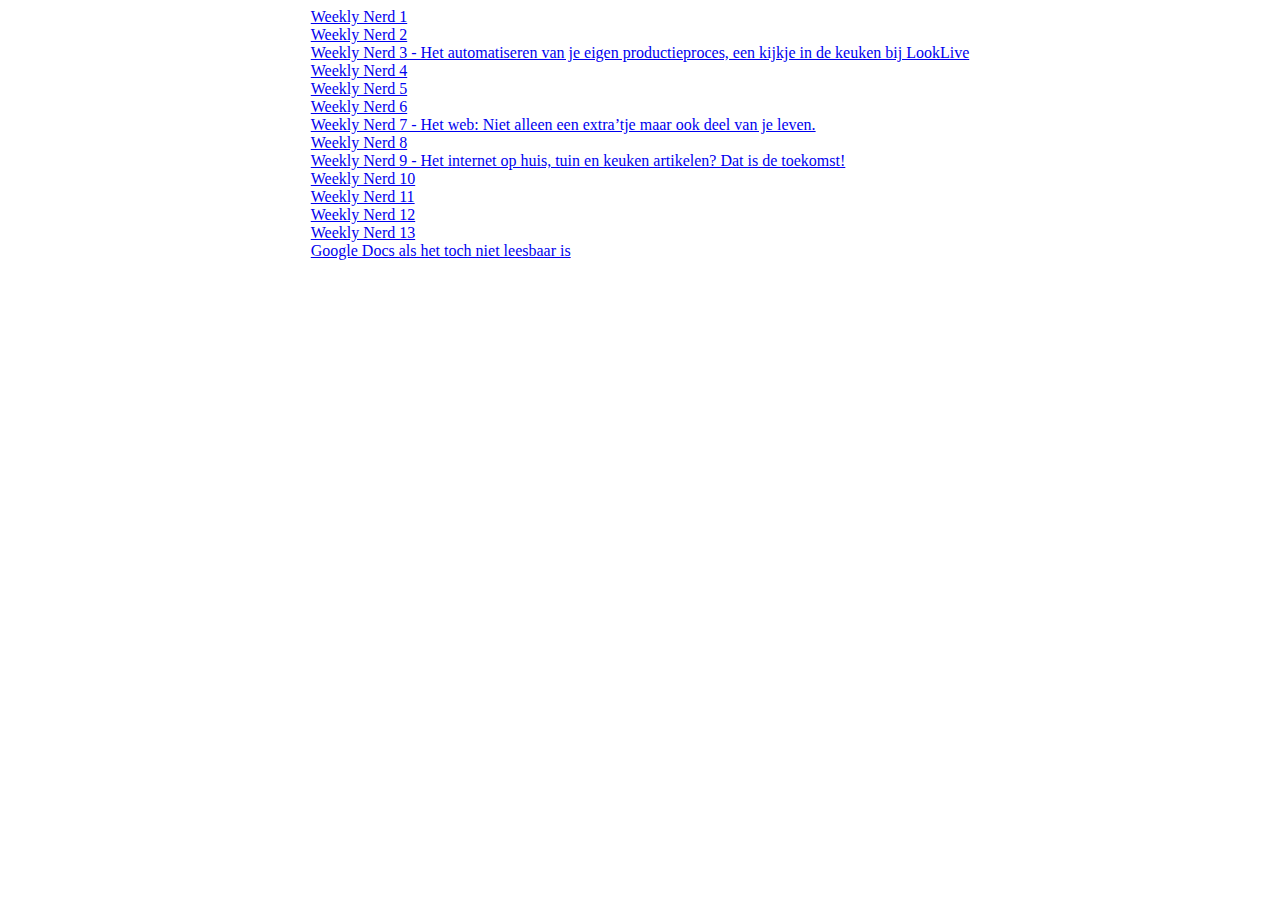
<file: index.html>
<!DOCTYPE html>
<!--
To change this license header, choose License Headers in Project Properties.
To change this template file, choose Tools | Templates
and open the template in the editor.
-->
<html>
    <head>
        <title>TODO supply a title</title>
        <meta charset="UTF-8">
        <meta name="viewport" content="width=device-width, initial-scale=1.0">
        <style>body{
    display:flex;
    justify-content:center;
}
div{
    max-width:700px;
    margin:auto;
}
.list{
    display:flex;
        flex-direction:column;
}</style>

    </head>
    <body>
        <div class="list">
            <a href="/WeeklyNerd/weeklynerd1.html">Weekly Nerd 1</a>
            <a href="/WeeklyNerd/weeklynerd2.html">Weekly Nerd 2</a>
            <a href="/WeeklyNerd/weeklynerd3.html">Weekly Nerd 3 - Het automatiseren van je eigen productieproces, een kijkje in de keuken bij LookLive</a>
            <a href="/WeeklyNerd/weeklynerd4.html">Weekly Nerd 4</a>
            <a href="/WeeklyNerd/weeklynerd5.html">Weekly Nerd 5</a>
            <a href="/WeeklyNerd/weeklynerd6.html">Weekly Nerd 6</a>
            <a href="/WeeklyNerd/weeklynerd7.html">Weekly Nerd 7 - Het web: Niet alleen een extra’tje maar ook deel van je leven.</a>
            <a href="/WeeklyNerd/weeklynerd8.html">Weekly Nerd 8</a>
            <a href="/WeeklyNerd/weeklynerd9.html">Weekly Nerd 9 - Het internet op huis, tuin en keuken artikelen? Dat is de toekomst!</a>
            <a href="/WeeklyNerd/weeklynerd10.html">Weekly Nerd 10</a>
            <a href="/WeeklyNerd/weeklynerd11.html">Weekly Nerd 11</a>
            <a href="/WeeklyNerd/weeklynerd12.html">Weekly Nerd 12</a>   
            <a href="/WeeklyNerd/weeklynerd13.html">Weekly Nerd 13</a>
            <a href="https://docs.google.com/document/d/1fVg_mTNMWFqB4jIn4Ip_omEhcUd7zwhCZUlpstEzysc/edit?usp=sharing">Google Docs als het toch niet leesbaar is</a>
        </div>
    </body>
</html>
</file>
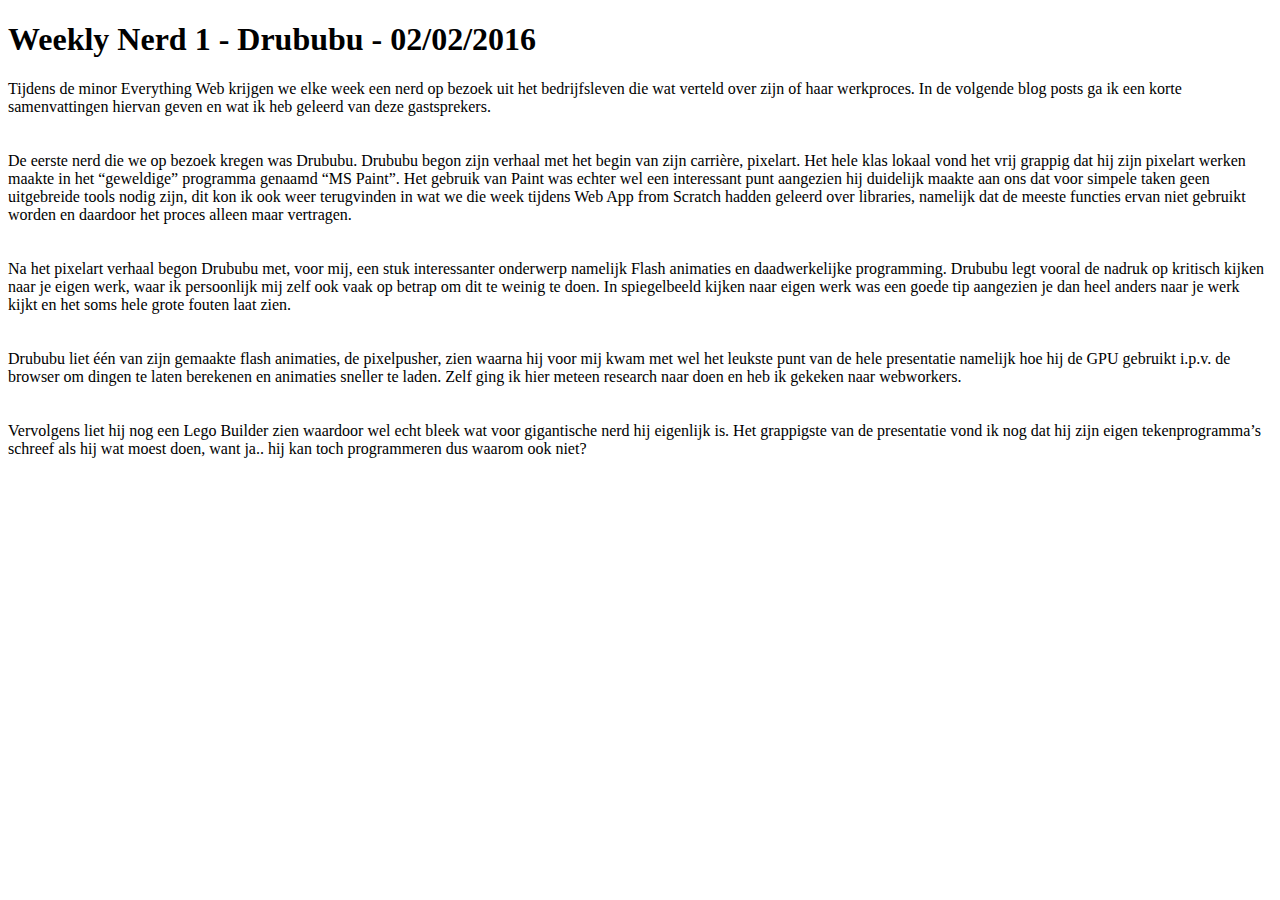
<file: weeklynerd1.html>
<!DOCTYPE html>
<!--
To change this license header, choose License Headers in Project Properties.
To change this template file, choose Tools | Templates
and open the template in the editor.
-->
<html>
    <head>
        <title>TODO supply a title</title>
        <meta charset="UTF-8">
        <meta name="viewport" content="width=device-width, initial-scale=1.0">
    </head>
    <body>
        <div>
            <h1>Weekly Nerd 1 -	 Drububu - 02/02/2016</h1>

Tijdens de minor Everything Web krijgen we elke week een nerd op bezoek uit het bedrijfsleven die wat verteld over zijn of haar werkproces. In de volgende blog posts ga ik een korte samenvattingen hiervan geven en wat ik heb geleerd van deze gastsprekers.
<br><br><br>
De eerste nerd die we op bezoek kregen was Drububu. Drububu begon zijn verhaal met het begin van zijn carrière, pixelart. Het hele klas lokaal vond het vrij grappig dat hij zijn pixelart werken maakte in het “geweldige” programma genaamd “MS Paint”. Het gebruik van Paint was echter wel een interessant punt aangezien hij duidelijk maakte aan ons dat voor simpele taken geen uitgebreide tools nodig zijn, dit kon ik ook weer terugvinden in wat we die week tijdens Web App from Scratch hadden geleerd over libraries, namelijk dat de meeste functies ervan niet gebruikt worden en daardoor het proces alleen maar vertragen.
<br><br><br>
Na het pixelart verhaal begon Drububu met, voor mij, een stuk interessanter onderwerp namelijk Flash animaties en daadwerkelijke programming. Drububu legt vooral de nadruk op kritisch kijken naar je eigen werk, waar ik persoonlijk mij zelf ook vaak op betrap om dit te weinig te doen. In spiegelbeeld kijken naar eigen werk was een goede tip aangezien je dan heel anders naar je werk kijkt en het soms hele grote fouten laat zien.
<br><br><br>
Drububu liet één van zijn gemaakte flash animaties, de pixelpusher, zien waarna hij voor mij kwam met wel het leukste punt van de hele presentatie namelijk hoe hij de GPU gebruikt i.p.v. de browser om dingen te laten berekenen en animaties sneller te laden. Zelf ging ik hier meteen research naar doen en heb ik gekeken naar webworkers. 
<br><br><br>
Vervolgens liet hij nog een Lego Builder zien waardoor wel echt bleek wat voor gigantische nerd hij eigenlijk is. Het grappigste van de presentatie vond ik nog dat hij zijn eigen tekenprogramma’s schreef als hij wat moest doen, want ja.. hij kan toch programmeren dus waarom ook niet?

        </div>
    </body>
</html>
</file>
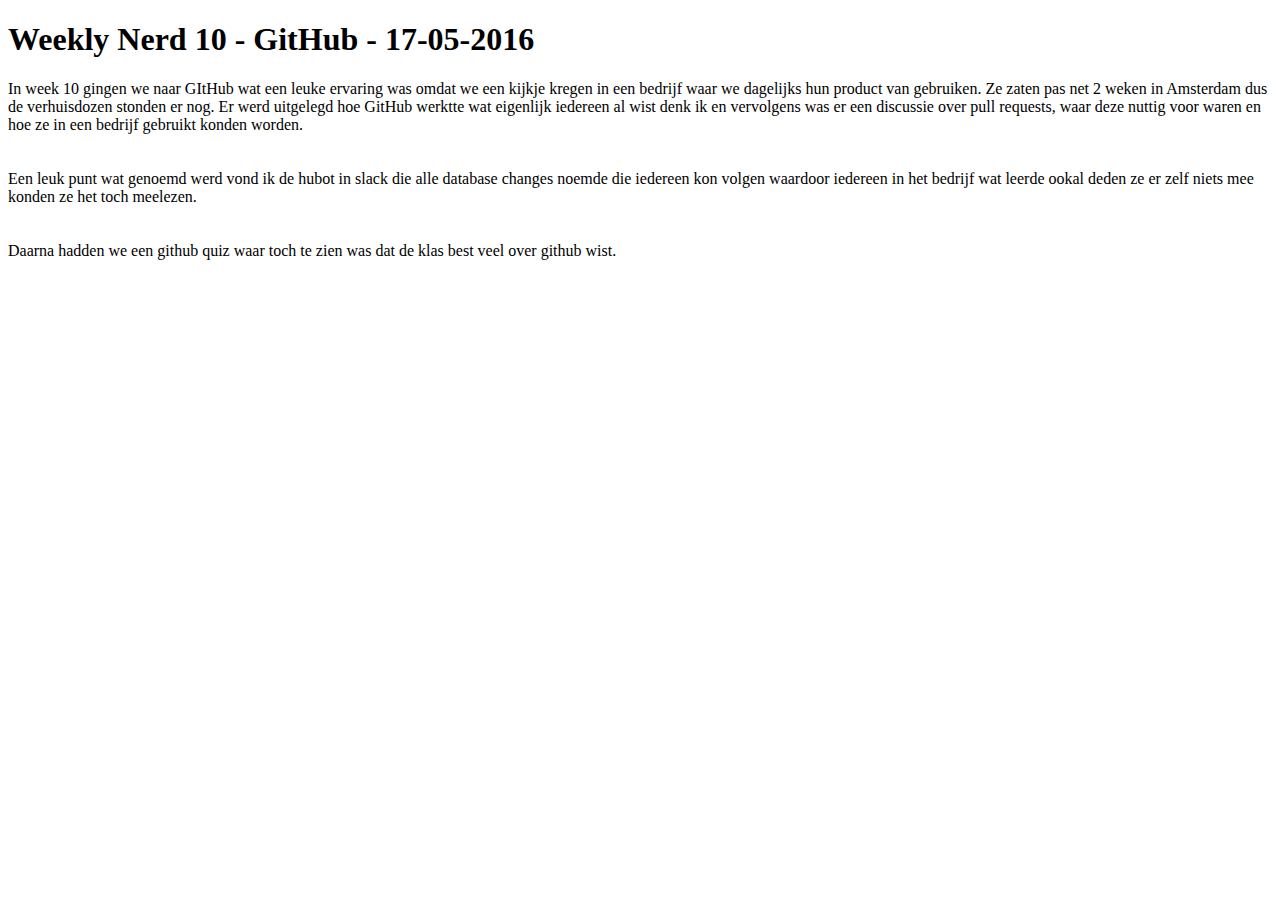
<file: weeklynerd10.html>
<!DOCTYPE html>
<!--
To change this license header, choose License Headers in Project Properties.
To change this template file, choose Tools | Templates
and open the template in the editor.
-->
<html>
    <head>
        <title>TODO supply a title</title>
        <meta charset="UTF-8">
        <meta name="viewport" content="width=device-width, initial-scale=1.0">
    </head>
    <body>
        <div><h1>Weekly Nerd 10 - GitHub - 17-05-2016</h1>

In week 10 gingen we naar GItHub wat een leuke ervaring was omdat we een kijkje kregen in een bedrijf waar we dagelijks hun product van gebruiken. Ze zaten pas net 2 weken in Amsterdam dus de verhuisdozen stonden er nog. Er werd uitgelegd hoe GitHub werktte wat eigenlijk iedereen al wist denk ik en vervolgens was er een discussie over pull requests, waar deze nuttig voor waren en hoe ze in een bedrijf gebruikt konden worden. 
<br><br><br>
Een leuk punt wat genoemd werd vond ik de hubot in slack die alle database changes noemde die iedereen kon volgen waardoor iedereen in het bedrijf wat leerde ookal deden ze er zelf niets mee konden ze het toch meelezen.
<br><br><br>
Daarna hadden we een github quiz waar toch te zien was dat de klas best veel over github wist.</div>
    </body>
</html>
</file>
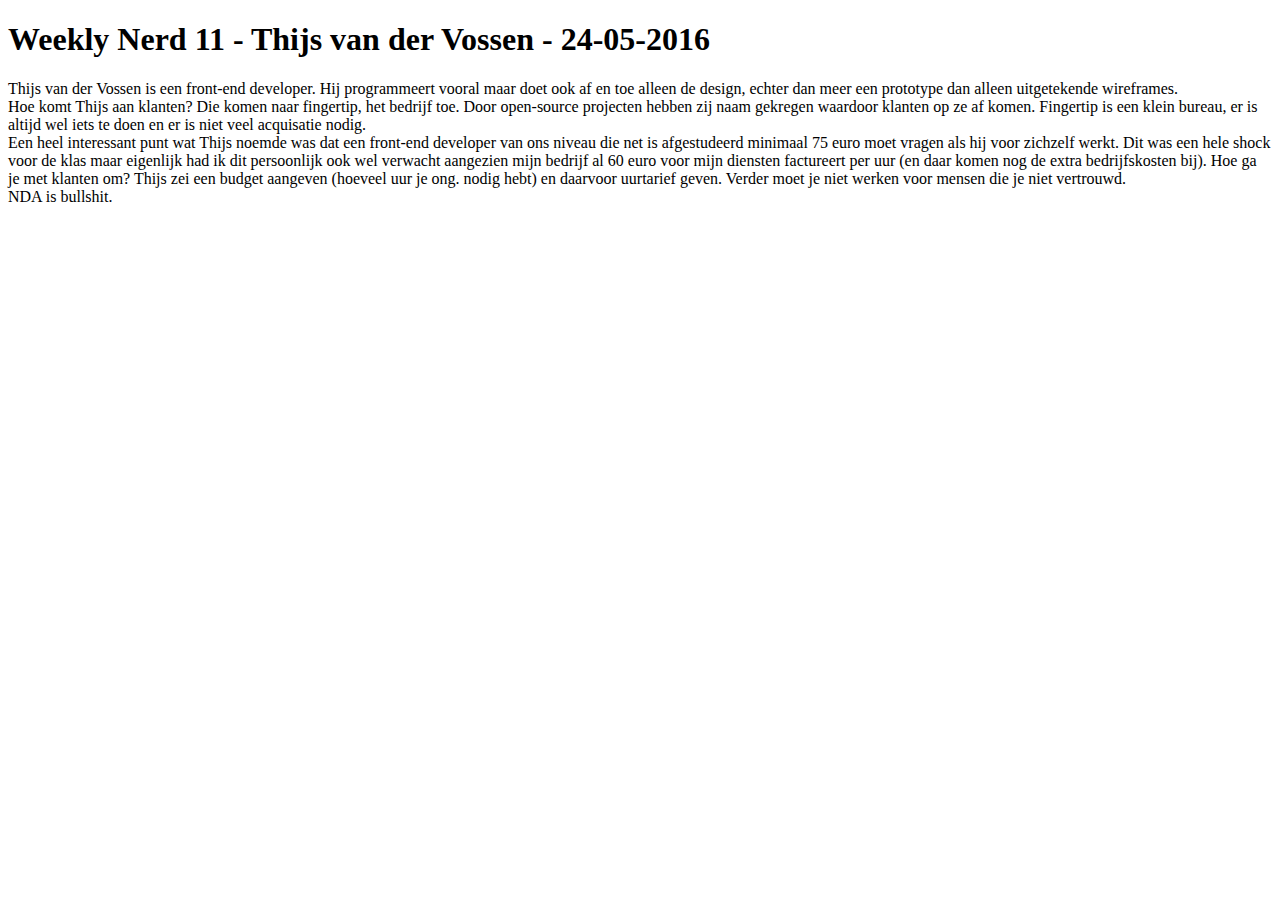
<file: weeklynerd11.html>
<!DOCTYPE html>
<!--
To change this license header, choose License Headers in Project Properties.
To change this template file, choose Tools | Templates
and open the template in the editor.
-->
<html>
    <head>
        <title>TODO supply a title</title>
        <meta charset="UTF-8">
        <meta name="viewport" content="width=device-width, initial-scale=1.0">
    </head>
    <body>
        <div><h1>Weekly Nerd 11 - Thijs van der Vossen - 24-05-2016</h1>

Thijs van der Vossen is een front-end developer. Hij programmeert vooral maar doet ook af en toe alleen de design, echter dan meer een prototype dan alleen uitgetekende wireframes.
<br>
Hoe komt Thijs aan klanten? Die komen naar fingertip, het bedrijf toe. Door open-source projecten hebben zij naam gekregen waardoor klanten op ze af komen. Fingertip is een klein bureau, er is altijd wel iets te doen en er is niet veel acquisatie nodig.
<br>
Een heel interessant punt wat Thijs noemde was dat een front-end developer van ons niveau die net is afgestudeerd minimaal 75 euro moet vragen als hij voor zichzelf werkt. Dit was een hele shock voor de klas maar eigenlijk had ik dit persoonlijk ook wel verwacht aangezien mijn bedrijf al 60 euro voor mijn diensten factureert per uur (en daar komen nog de extra bedrijfskosten bij).
Hoe ga je met klanten om? Thijs zei een budget aangeven (hoeveel uur je ong. nodig hebt) en daarvoor uurtarief geven. Verder moet je niet werken voor mensen die je niet vertrouwd. 
<br>
NDA is bullshit.</div>
    </body>
</html>
</file>
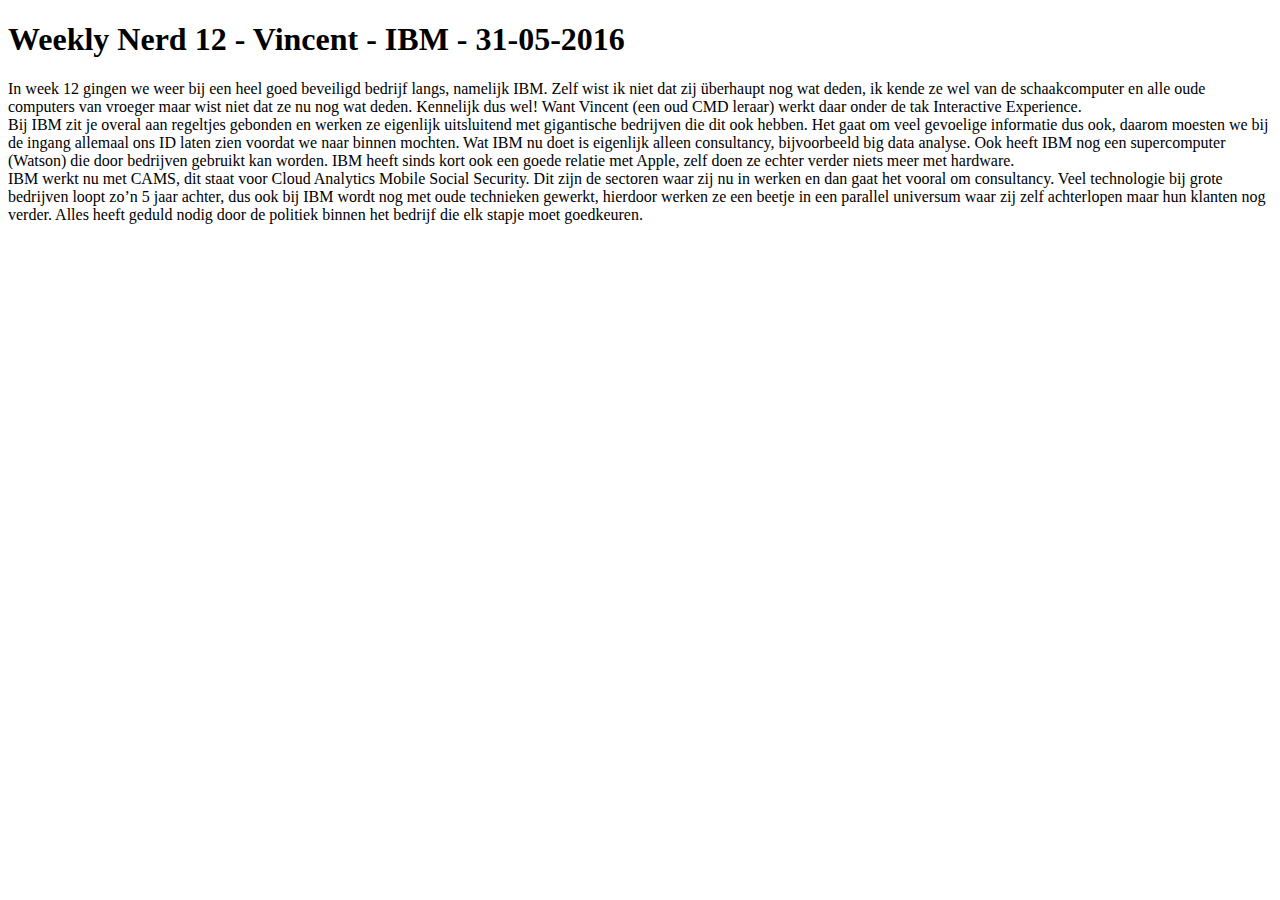
<file: weeklynerd12.html>
<!DOCTYPE html>
<!--
To change this license header, choose License Headers in Project Properties.
To change this template file, choose Tools | Templates
and open the template in the editor.
-->
<html>
    <head>
        <title>TODO supply a title</title>
        <meta charset="UTF-8">
        <meta name="viewport" content="width=device-width, initial-scale=1.0">
    </head>
    <body>
        <div>
            <h1>Weekly Nerd 12 - Vincent - IBM - 31-05-2016</h1>

In week 12 gingen we weer bij een heel goed beveiligd bedrijf langs, namelijk IBM. Zelf wist ik niet dat zij überhaupt nog wat deden, ik kende ze wel van de schaakcomputer en alle oude computers van vroeger maar wist niet dat ze nu nog wat deden. Kennelijk dus wel! Want Vincent (een oud CMD leraar) werkt daar onder de tak Interactive Experience.
<br>
Bij IBM zit je overal aan regeltjes gebonden en werken ze eigenlijk uitsluitend met gigantische bedrijven die dit ook hebben. Het gaat om veel gevoelige informatie dus ook, daarom moesten we bij de ingang allemaal ons ID laten zien voordat we naar binnen mochten. Wat IBM nu doet is eigenlijk alleen consultancy, bijvoorbeeld big data analyse. Ook heeft IBM nog een supercomputer (Watson) die door bedrijven gebruikt kan worden. IBM heeft sinds kort ook een goede relatie met Apple, zelf doen ze echter verder niets meer met hardware.
<br>
IBM werkt nu met CAMS, dit staat voor Cloud Analytics Mobile Social Security. Dit zijn de sectoren waar zij nu in werken en dan gaat het vooral om consultancy.
Veel technologie bij grote bedrijven loopt zo’n 5 jaar achter, dus ook bij IBM wordt nog met oude technieken gewerkt, hierdoor werken ze een beetje in een parallel universum waar zij zelf achterlopen maar hun klanten nog verder. Alles heeft geduld nodig door de politiek binnen het bedrijf die elk stapje moet goedkeuren.
        </div>
    </body>
</html>
</file>
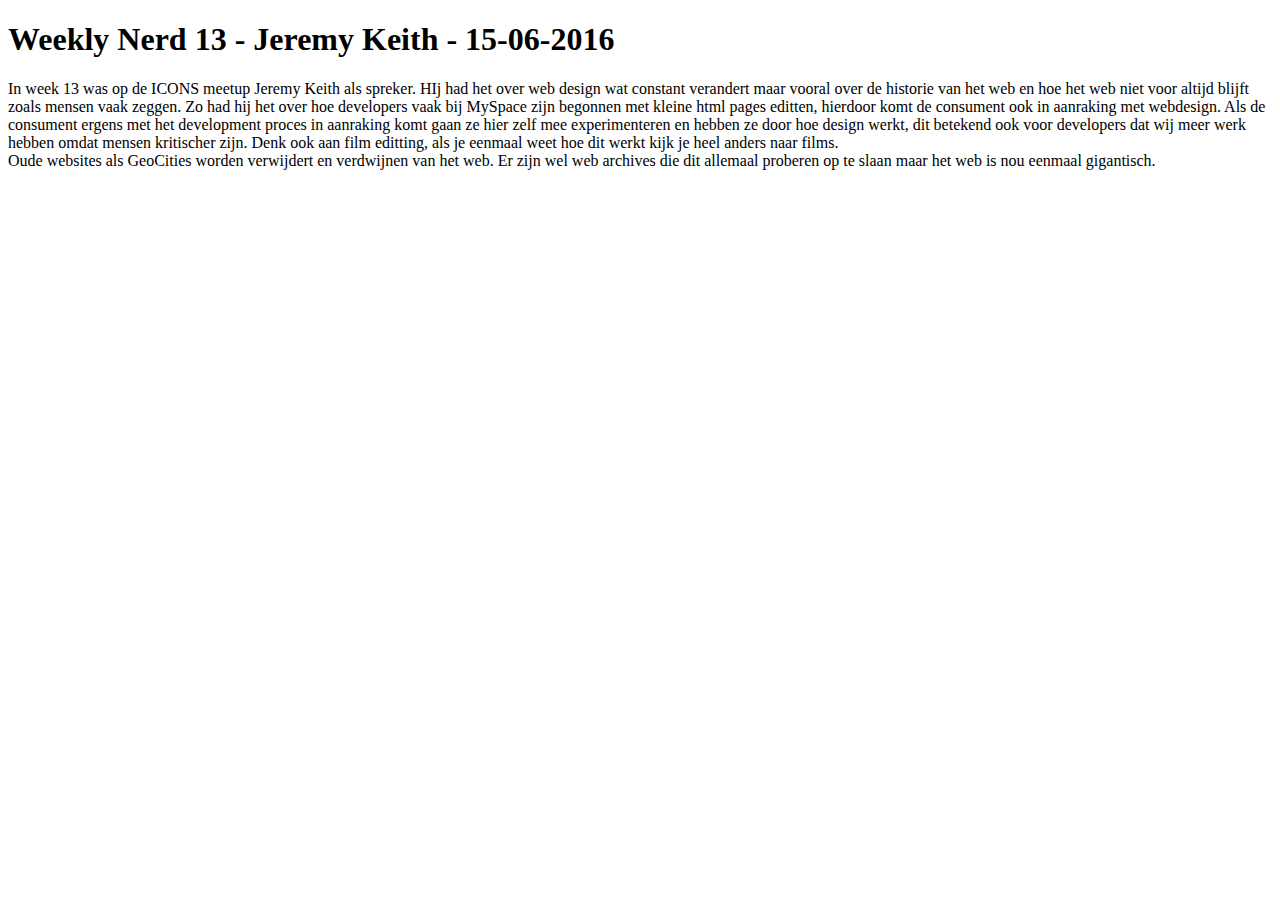
<file: weeklynerd13.html>
<!DOCTYPE html>
<!--
To change this license header, choose License Headers in Project Properties.
To change this template file, choose Tools | Templates
and open the template in the editor.
-->
<html>
    <head>
        <title>TODO supply a title</title>
        <meta charset="UTF-8">
        <meta name="viewport" content="width=device-width, initial-scale=1.0">
    </head>
    <body>
        <div>
            <h1>Weekly Nerd 13 - Jeremy Keith - 15-06-2016</h1>

In week 13 was op de ICONS meetup Jeremy Keith als spreker. HIj had het over web design wat constant verandert maar vooral over de historie van het web en hoe het web niet voor altijd blijft zoals mensen vaak zeggen. Zo had hij het over hoe developers vaak bij MySpace zijn begonnen met kleine html pages editten, hierdoor komt de consument ook in aanraking met webdesign. Als de consument ergens met het development proces in aanraking komt gaan ze hier zelf mee experimenteren en hebben ze door hoe design werkt, dit betekend ook voor developers dat wij meer werk hebben omdat mensen kritischer zijn. Denk ook aan film editting, als je eenmaal weet hoe dit werkt kijk je heel anders naar films.
<br>
Oude websites als GeoCities worden verwijdert en verdwijnen van het web. Er zijn wel web archives die dit allemaal proberen op te slaan maar het web is nou eenmaal gigantisch.



        </div>
    </body>
</html>
</file>
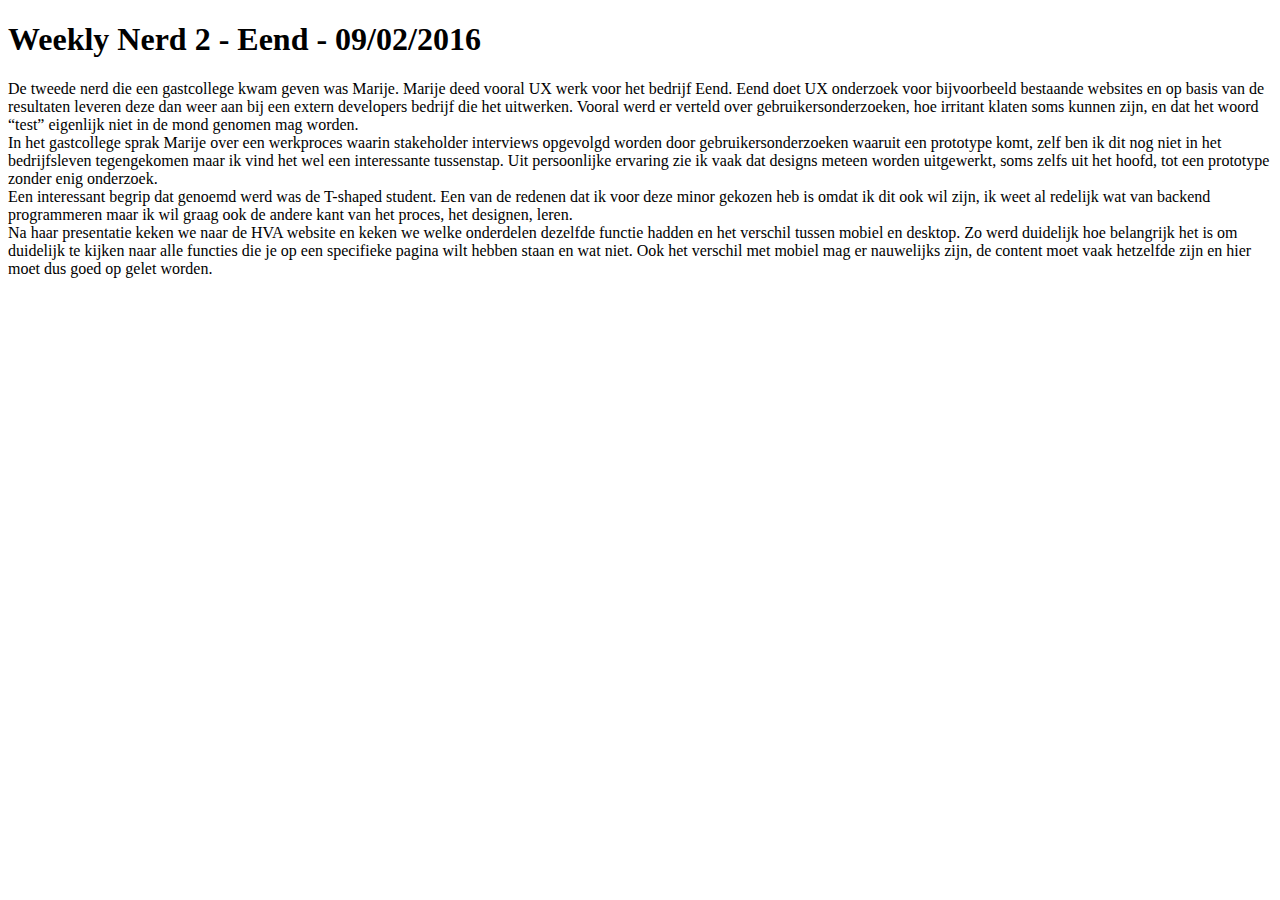
<file: weeklynerd2.html>
<!DOCTYPE html>
<!--
To change this license header, choose License Headers in Project Properties.
To change this template file, choose Tools | Templates
and open the template in the editor.
-->
<html>
    <head>
        <title>TODO supply a title</title>
        <meta charset="UTF-8">
        <meta name="viewport" content="width=device-width, initial-scale=1.0">
    </head>
    <body>
        <div>
            <h1>Weekly Nerd 2 -	 Eend - 09/02/2016</h1>
            De tweede nerd die een gastcollege kwam geven was Marije. Marije deed vooral UX werk voor het bedrijf Eend. Eend doet UX onderzoek voor bijvoorbeeld bestaande websites en op basis van de resultaten leveren deze dan weer aan bij een extern developers bedrijf die het uitwerken.

Vooral werd er verteld over gebruikersonderzoeken, hoe irritant klaten soms kunnen zijn, en dat het woord “test” eigenlijk niet in de mond genomen mag worden. 
<br>
In het gastcollege sprak Marije over een werkproces waarin stakeholder interviews opgevolgd worden door gebruikersonderzoeken waaruit een prototype komt, zelf ben ik dit nog niet in het bedrijfsleven tegengekomen maar ik vind het wel een interessante tussenstap. Uit persoonlijke ervaring zie ik vaak dat designs meteen worden uitgewerkt, soms zelfs uit het hoofd, tot een prototype zonder enig onderzoek.
<br>
Een interessant begrip dat genoemd werd was de T-shaped student. Een van de redenen dat ik voor deze minor gekozen heb is omdat ik dit ook wil zijn, ik weet al redelijk wat van backend programmeren maar ik wil graag ook de andere kant van het proces, het designen, leren.
<br>
Na haar presentatie keken we naar de HVA website en keken we welke onderdelen dezelfde functie hadden en het verschil tussen mobiel en desktop. Zo werd duidelijk hoe belangrijk het is om duidelijk te kijken naar alle functies die je op een specifieke pagina wilt hebben staan en wat niet. Ook het verschil met mobiel mag er nauwelijks zijn, de content moet vaak hetzelfde zijn en hier moet dus goed op gelet worden.

        </div>
    </body>
</html>
</file>
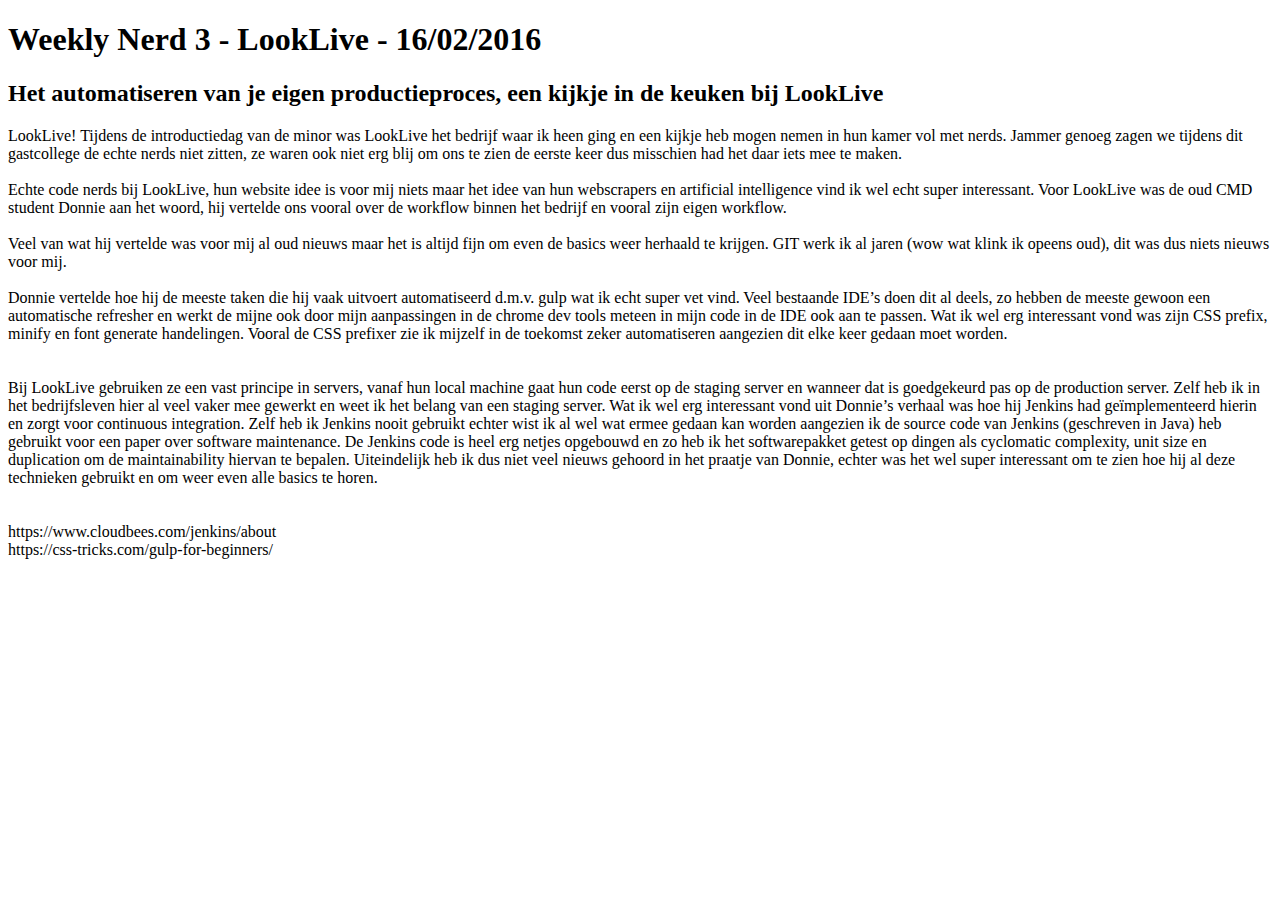
<file: weeklynerd3.html>
<!DOCTYPE html>
<!--
To change this license header, choose License Headers in Project Properties.
To change this template file, choose Tools | Templates
and open the template in the editor.
-->
<html>
    <head>
        <title>TODO supply a title</title>
        <meta charset="UTF-8">
        <meta name="viewport" content="width=device-width, initial-scale=1.0">
    </head>
    <body>
        <div><h1>Weekly Nerd 3 - LookLive - 16/02/2016</h1>
            <h2>Het automatiseren van je eigen productieproces, een kijkje in de keuken bij LookLive</h2>

LookLive! Tijdens de introductiedag van de minor was LookLive het bedrijf waar ik heen ging en een kijkje heb mogen nemen in hun kamer vol met nerds. Jammer genoeg zagen we tijdens dit gastcollege de echte nerds niet zitten, ze waren ook niet erg blij om ons te zien de eerste keer dus misschien had het daar iets mee te maken.
<br><br>
Echte code nerds bij LookLive, hun website idee is voor mij niets maar het idee van hun webscrapers en artificial intelligence vind ik wel echt super interessant. Voor LookLive was de oud CMD student Donnie aan het woord, hij vertelde ons vooral over de workflow binnen het bedrijf en vooral zijn eigen workflow.
<br><br>
Veel van wat hij vertelde was voor mij al oud nieuws maar het is altijd fijn om even de basics weer herhaald te krijgen. GIT werk ik al jaren (wow wat klink ik opeens oud), dit was dus niets nieuws voor mij.
<br><br>
Donnie vertelde hoe hij de meeste taken die hij vaak uitvoert automatiseerd d.m.v. gulp wat ik echt super vet vind. Veel bestaande IDE’s doen dit al deels, zo hebben de meeste gewoon een automatische refresher en werkt de mijne ook door mijn aanpassingen in de chrome dev tools meteen in mijn code in de IDE ook aan te passen. Wat ik wel erg interessant vond was zijn CSS prefix, minify en font generate handelingen. Vooral de CSS prefixer zie ik mijzelf in de toekomst zeker automatiseren aangezien dit elke keer gedaan moet worden.
<br><br><br>
Bij LookLive gebruiken ze een vast principe in servers, vanaf hun local machine gaat hun code eerst op de staging server en wanneer dat is goedgekeurd pas op de production server. Zelf heb ik in het bedrijfsleven hier al veel vaker mee gewerkt en weet ik het belang van een staging server. Wat ik wel erg interessant vond uit Donnie’s verhaal was hoe hij Jenkins had geïmplementeerd hierin en zorgt voor continuous integration. Zelf heb ik Jenkins nooit gebruikt echter wist ik al wel wat ermee gedaan kan worden aangezien ik de source code van Jenkins (geschreven in Java) heb gebruikt voor een paper over software maintenance. De Jenkins code is heel erg netjes opgebouwd en zo heb ik het softwarepakket getest op dingen als cyclomatic complexity, unit size en duplication om de maintainability hiervan te bepalen. 
Uiteindelijk heb ik dus niet veel nieuws gehoord in het praatje van Donnie, echter was het wel super interessant om te zien hoe hij al deze technieken gebruikt en om weer even alle basics te horen.</div>
        <br>
        <br>
        https://www.cloudbees.com/jenkins/about<br>
        https://css-tricks.com/gulp-for-beginners/
    </body>
</html>
</file>
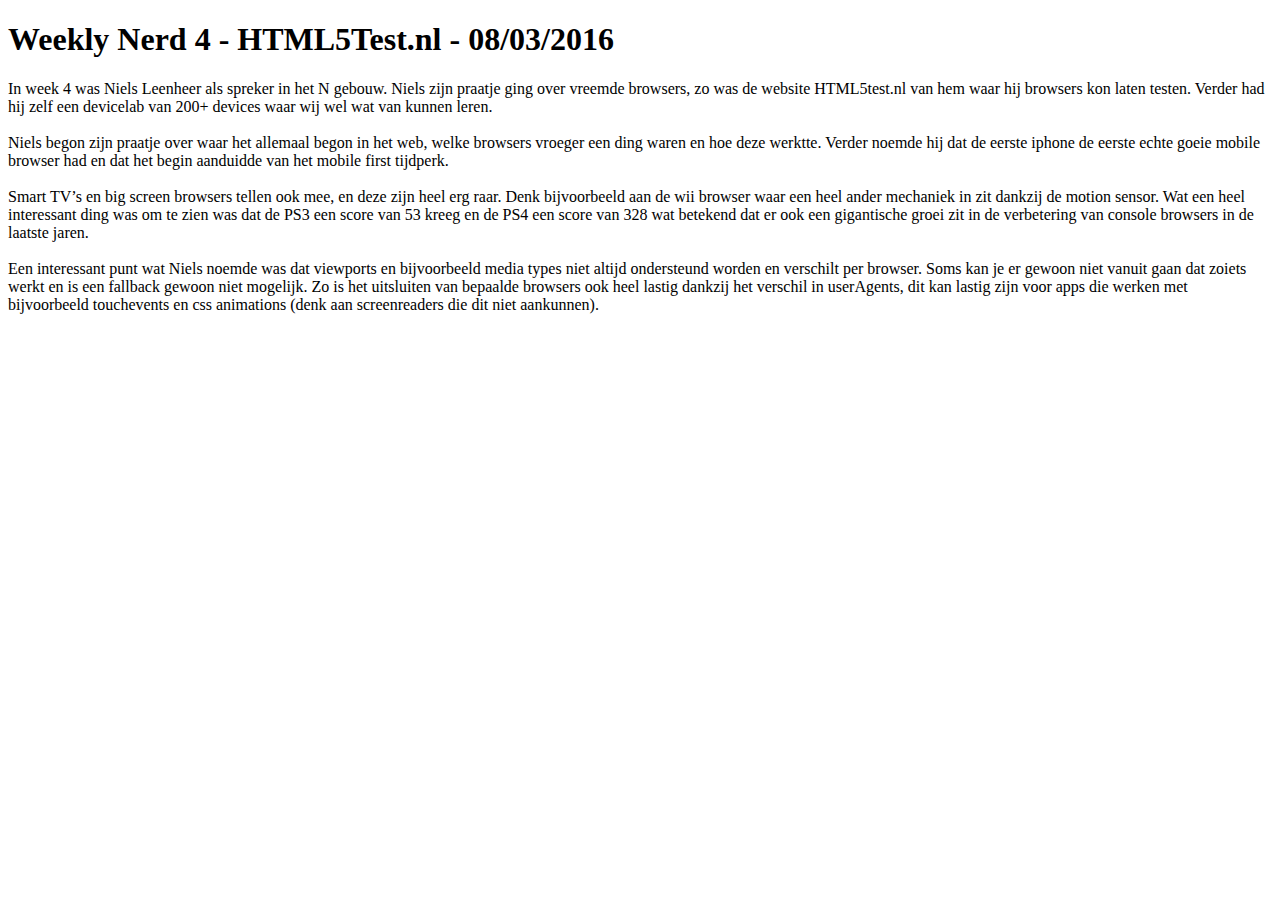
<file: weeklynerd4.html>
<!DOCTYPE html>
<!--
To change this license header, choose License Headers in Project Properties.
To change this template file, choose Tools | Templates
and open the template in the editor.
-->
<html>
    <head>
        <title>TODO supply a title</title>
        <meta charset="UTF-8">
        <meta name="viewport" content="width=device-width, initial-scale=1.0">
    </head>
    <body>
        <div><h1>Weekly Nerd 4 - HTML5Test.nl - 08/03/2016</h1>

In week 4 was Niels Leenheer als spreker in het N gebouw. Niels zijn praatje ging over vreemde browsers, zo was de website HTML5test.nl van hem waar hij browsers kon laten testen. Verder had hij zelf een devicelab van 200+ devices waar wij wel wat van kunnen leren. 
<br><br>
Niels begon zijn praatje over waar het allemaal begon in het web, welke browsers vroeger een ding waren en hoe deze werktte. Verder noemde hij dat de eerste iphone de eerste echte goeie mobile browser had en dat het begin aanduidde van het mobile first tijdperk.
<br><br>
Smart TV’s en big screen browsers tellen ook mee, en deze zijn heel erg raar. Denk bijvoorbeeld aan de wii browser waar een heel ander mechaniek in zit dankzij de motion sensor. Wat een heel interessant ding was om te zien was dat de PS3 een score van 53 kreeg en de PS4 een score van 328 wat betekend dat er ook een gigantische groei zit in de verbetering van console browsers in de laatste jaren.
<br><br>
Een interessant punt wat Niels noemde was dat viewports en bijvoorbeeld media types niet altijd ondersteund worden en verschilt per browser. Soms kan je er gewoon niet vanuit gaan dat zoiets werkt en is een fallback gewoon niet mogelijk. Zo is het uitsluiten van bepaalde browsers ook heel lastig dankzij het verschil in userAgents, dit kan lastig zijn voor apps die werken met bijvoorbeeld touchevents en css animations (denk aan screenreaders die dit niet aankunnen).</div>
    </body>
</html>
</file>
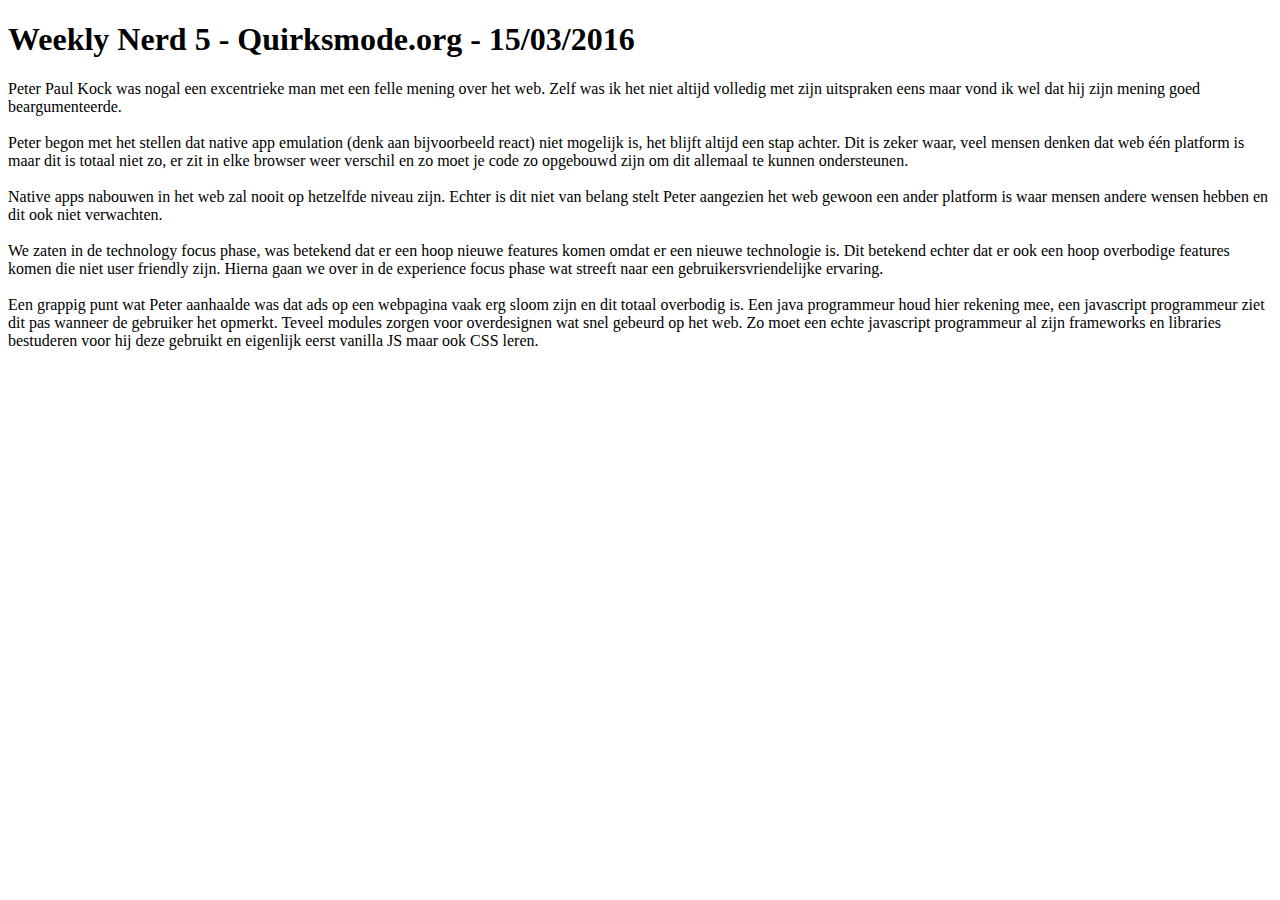
<file: weeklynerd5.html>
<!DOCTYPE html>
<!--
To change this license header, choose License Headers in Project Properties.
To change this template file, choose Tools | Templates
and open the template in the editor.
-->
<html>
    <head>
        <title>TODO supply a title</title>
        <meta charset="UTF-8">
        <meta name="viewport" content="width=device-width, initial-scale=1.0">
    </head>
    <body>
        <div><h1>Weekly Nerd 5 - Quirksmode.org - 15/03/2016</h1>

Peter Paul Kock was nogal een excentrieke man met een felle mening over het web. Zelf was ik het niet altijd volledig met zijn uitspraken eens maar vond ik wel dat hij zijn mening goed beargumenteerde. 
<br><br>
Peter begon met het stellen dat native app emulation (denk aan bijvoorbeeld react) niet mogelijk is, het blijft altijd een stap achter. Dit is zeker waar, veel mensen denken dat web één platform is maar dit is totaal niet zo, er zit in elke browser weer verschil en zo moet je code zo opgebouwd zijn om dit allemaal te kunnen ondersteunen.
<br><br>
Native apps nabouwen in het web zal nooit op hetzelfde niveau zijn. Echter is dit niet van belang stelt Peter aangezien het web gewoon een ander platform is waar mensen andere wensen hebben en dit ook niet verwachten.
<br><br>
We zaten in de technology focus phase, was betekend dat er een hoop nieuwe features komen omdat er een nieuwe technologie is. Dit betekend echter dat er ook een hoop overbodige features komen die niet user friendly zijn. Hierna gaan we over in de experience focus phase wat streeft naar een gebruikersvriendelijke ervaring.
<br><br>
Een grappig punt wat Peter aanhaalde was dat ads op een webpagina vaak erg sloom zijn en dit totaal overbodig is. Een java programmeur houd hier rekening mee, een javascript programmeur ziet dit pas wanneer de gebruiker het opmerkt. Teveel modules zorgen voor overdesignen wat snel gebeurd op het web. Zo moet een echte javascript programmeur al zijn frameworks en libraries bestuderen voor hij deze gebruikt en eigenlijk eerst vanilla JS maar ook CSS leren.</div>
    </body>
</html>
</file>
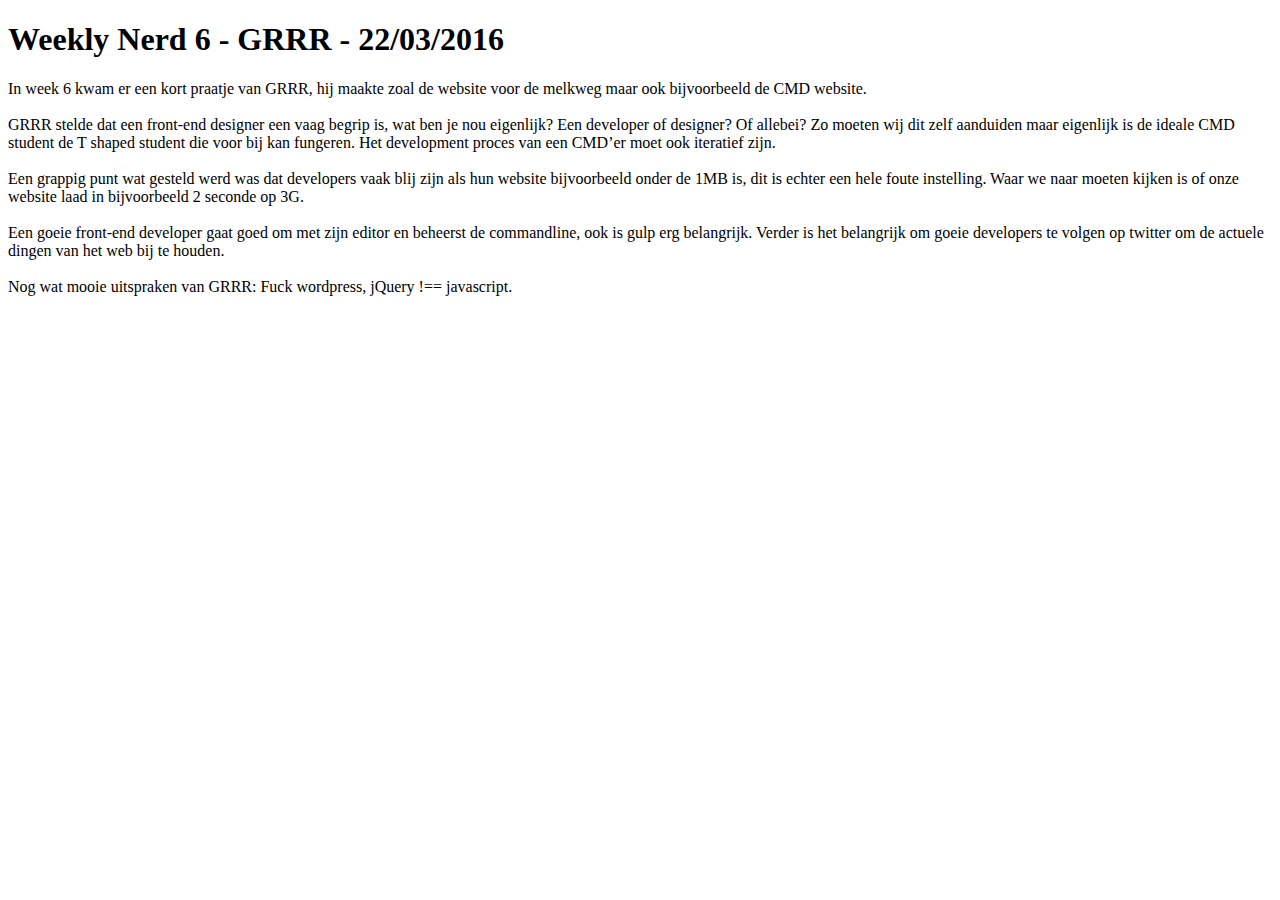
<file: weeklynerd6.html>
<!DOCTYPE html>
<!--
To change this license header, choose License Headers in Project Properties.
To change this template file, choose Tools | Templates
and open the template in the editor.
-->
<html>
    <head>
        <title>TODO supply a title</title>
        <meta charset="UTF-8">
        <meta name="viewport" content="width=device-width, initial-scale=1.0">
    </head>
    <body>
        <div><h1>Weekly Nerd 6 - GRRR - 22/03/2016</h1>

In week 6 kwam er een kort praatje van GRRR, hij maakte zoal de website voor de melkweg maar ook bijvoorbeeld de CMD website.
<br><br>
GRRR stelde dat een front-end designer een vaag begrip is, wat ben je nou eigenlijk? Een developer of designer? Of allebei? Zo moeten wij dit zelf aanduiden maar eigenlijk is de ideale CMD student de T shaped student die voor bij kan fungeren. Het development proces van een CMD’er moet ook iteratief zijn. 
<br><br>
Een grappig punt wat gesteld werd was dat developers vaak blij zijn als hun website bijvoorbeeld onder de 1MB is, dit is echter een hele foute instelling. Waar we naar moeten kijken is of onze website laad in bijvoorbeeld 2 seconde op 3G.
<br><br>
Een goeie front-end developer gaat goed om met zijn editor en beheerst de commandline, ook is gulp erg belangrijk. Verder is het belangrijk om goeie developers te volgen op twitter om de actuele dingen van het web bij te houden. 
<br><br>
Nog wat mooie uitspraken van GRRR: Fuck wordpress, jQuery !== javascript.</div>
    </body>
</html>
</file>
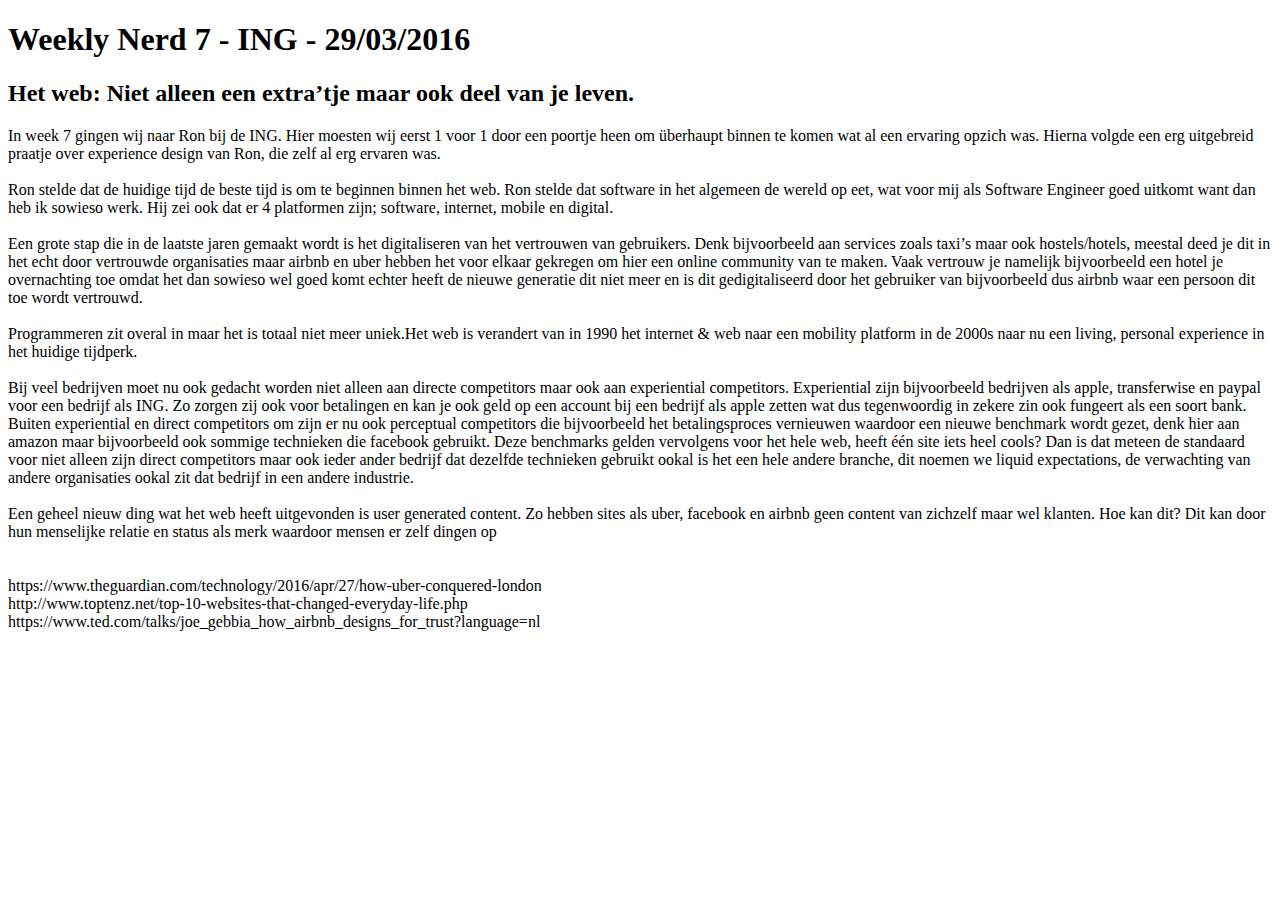
<file: weeklynerd7.html>
<!DOCTYPE html>
<!--
To change this license header, choose License Headers in Project Properties.
To change this template file, choose Tools | Templates
and open the template in the editor.
-->
<html>
    <head>
        <title>TODO supply a title</title>
        <meta charset="UTF-8">
        <meta name="viewport" content="width=device-width, initial-scale=1.0">
    </head>
    <body>
        <div><h1>Weekly Nerd 7 - ING - 29/03/2016</h1>

            <h2>Het web: Niet alleen een extra’tje maar ook deel van je leven.</h2>

In week 7 gingen wij naar Ron bij de ING. Hier moesten wij eerst 1 voor 1 door een poortje heen om überhaupt binnen te komen wat al een ervaring opzich was. Hierna volgde een erg uitgebreid praatje over experience design van Ron, die zelf al erg ervaren was.
<br><br>
Ron stelde dat de huidige tijd de beste tijd is om te beginnen binnen het web. Ron stelde dat software in het algemeen de wereld op eet, wat voor mij als Software Engineer goed uitkomt want dan heb ik sowieso werk. Hij zei ook dat er 4 platformen zijn; software, internet, mobile en digital.
<br><br>
Een grote stap die in de laatste jaren gemaakt wordt is het digitaliseren van het vertrouwen van gebruikers. Denk bijvoorbeeld aan services zoals taxi’s maar ook hostels/hotels, meestal deed je dit in het echt door vertrouwde organisaties maar airbnb en uber hebben het voor elkaar gekregen om hier een online community van te maken. Vaak vertrouw je namelijk bijvoorbeeld een hotel je overnachting toe omdat het dan sowieso wel goed komt echter heeft de nieuwe generatie dit niet meer en is dit gedigitaliseerd door het gebruiker van bijvoorbeeld dus airbnb waar een persoon dit toe wordt vertrouwd.
<br><br>
Programmeren zit overal in maar het is totaal niet meer uniek.Het web is verandert van in 1990 het internet & web naar een mobility platform in de 2000s naar nu een living, personal experience in het huidige tijdperk.
<br><br>
Bij veel bedrijven moet nu ook gedacht worden niet alleen aan directe competitors maar ook aan experiential competitors. Experiential zijn bijvoorbeeld bedrijven als apple, transferwise en paypal voor een bedrijf als ING. Zo zorgen zij ook voor betalingen en kan je ook geld op een account bij een bedrijf als apple zetten wat dus tegenwoordig in zekere zin ook fungeert als een soort bank. Buiten experiential en direct competitors om zijn er nu ook perceptual competitors die bijvoorbeeld het betalingsproces vernieuwen waardoor een nieuwe benchmark wordt gezet, denk hier aan amazon maar bijvoorbeeld ook sommige technieken die facebook gebruikt. Deze benchmarks gelden vervolgens voor het hele web, heeft één site iets heel cools? Dan is dat meteen de standaard voor niet alleen zijn direct competitors maar ook ieder ander bedrijf dat dezelfde technieken gebruikt ookal is het een hele andere branche, dit noemen we liquid expectations, de verwachting van andere organisaties ookal zit dat bedrijf in een andere industrie.
<br><br>
Een geheel nieuw ding wat het web heeft uitgevonden is user generated content. Zo hebben sites als uber, facebook en airbnb geen content van zichzelf maar wel klanten. Hoe kan dit? Dit kan door hun menselijke relatie en status als merk waardoor mensen er zelf dingen op </div>
        <br><br>
https://www.theguardian.com/technology/2016/apr/27/how-uber-conquered-london
<br>
http://www.toptenz.net/top-10-websites-that-changed-everyday-life.php
<br>
https://www.ted.com/talks/joe_gebbia_how_airbnb_designs_for_trust?language=nl
    </body>
</html>
</file>
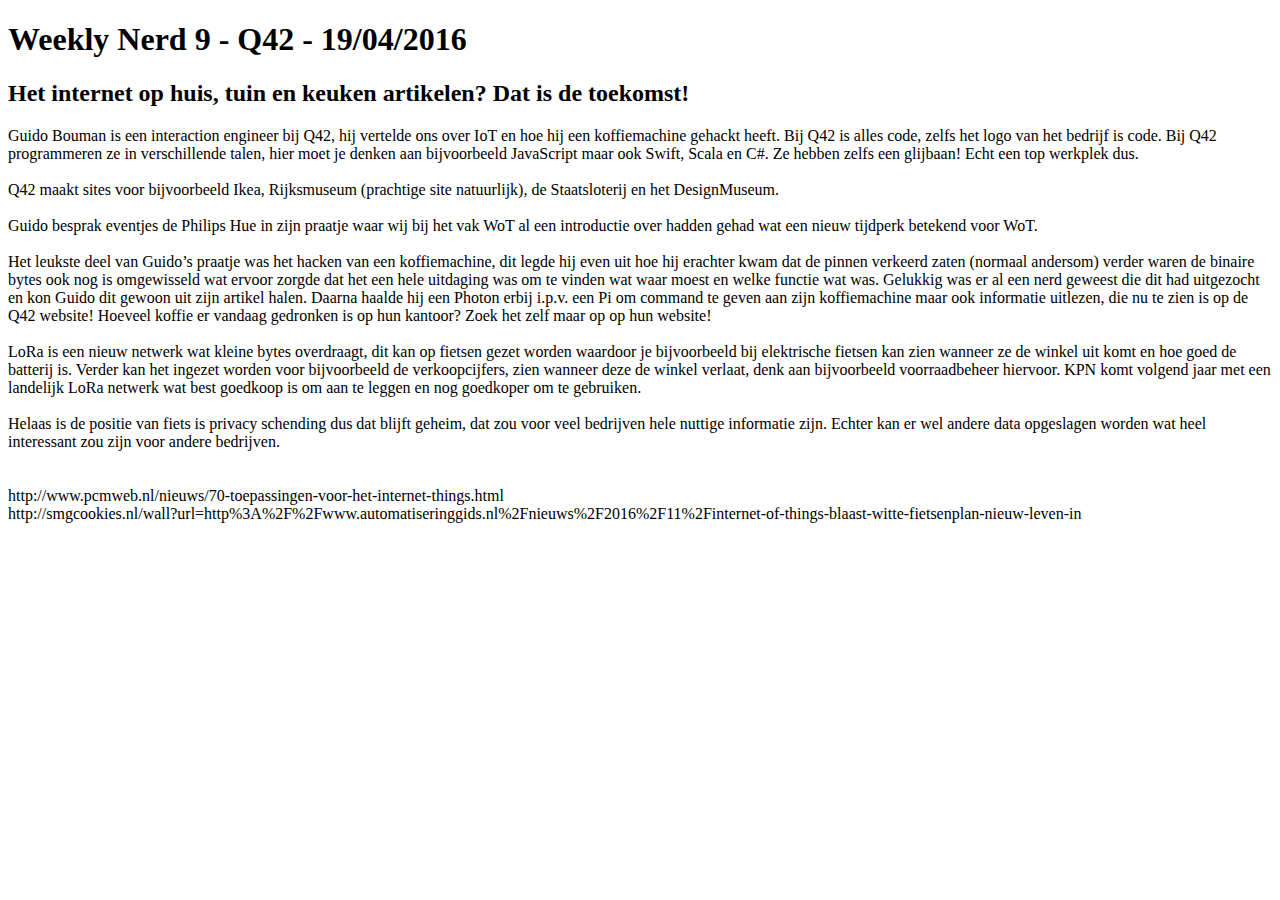
<file: weeklynerd9.html>
<!DOCTYPE html>
<!--
To change this license header, choose License Headers in Project Properties.
To change this template file, choose Tools | Templates
and open the template in the editor.
-->
<html>
    <head>
        <title>TODO supply a title</title>
        <meta charset="UTF-8">
        <meta name="viewport" content="width=device-width, initial-scale=1.0">
    </head>
    <body>
        <div><h1>Weekly Nerd 9 - Q42 - 19/04/2016</h1>
            <h2>Het internet op huis, tuin en keuken artikelen? Dat is de toekomst!</h2>

Guido Bouman is een interaction engineer bij Q42, hij vertelde ons over IoT en hoe hij een koffiemachine gehackt heeft. Bij Q42 is alles code, zelfs het logo van het bedrijf is code. Bij Q42 programmeren ze in verschillende talen, hier moet je denken aan bijvoorbeeld JavaScript maar ook Swift, Scala en C#. Ze hebben zelfs een glijbaan! Echt een top werkplek dus.
<br><br>
Q42 maakt sites voor bijvoorbeeld Ikea, Rijksmuseum (prachtige site natuurlijk), de Staatsloterij en het DesignMuseum.
<br><br>
Guido besprak eventjes de Philips Hue in zijn praatje waar wij bij het vak WoT al een introductie over hadden gehad wat een nieuw tijdperk betekend voor WoT.
<br><br>
Het leukste deel van Guido’s praatje was het hacken van een koffiemachine, dit legde hij even uit hoe hij erachter kwam dat de pinnen verkeerd zaten (normaal andersom) verder waren de binaire bytes ook nog is omgewisseld wat ervoor zorgde dat het een hele uitdaging was om te vinden wat waar moest en welke functie wat was. Gelukkig was er al een nerd geweest die dit had uitgezocht en kon Guido dit gewoon uit zijn artikel halen. Daarna haalde hij een Photon erbij i.p.v. een Pi om command te geven aan zijn koffiemachine maar ook informatie uitlezen, die nu te zien is op de Q42 website! Hoeveel koffie er vandaag gedronken is op hun kantoor? Zoek het zelf maar op op hun website!
<br><br>
LoRa is een nieuw netwerk wat kleine bytes overdraagt, dit kan op fietsen gezet worden waardoor je bijvoorbeeld bij elektrische fietsen kan zien wanneer ze de winkel uit komt en hoe goed de batterij is. Verder kan het ingezet worden voor bijvoorbeeld de verkoopcijfers, zien wanneer deze de winkel verlaat, denk aan bijvoorbeeld voorraadbeheer hiervoor. KPN komt volgend jaar met een landelijk LoRa netwerk wat best goedkoop is om aan te leggen en nog goedkoper om te gebruiken.
<br><br>
Helaas is de positie van fiets is privacy schending dus dat blijft geheim, dat zou voor veel bedrijven hele nuttige informatie zijn. Echter kan er wel andere data opgeslagen worden wat heel interessant zou zijn voor andere bedrijven.</div>
        <br><br>
        http://www.pcmweb.nl/nieuws/70-toepassingen-voor-het-internet-things.html
        <br>
        http://smgcookies.nl/wall?url=http%3A%2F%2Fwww.automatiseringgids.nl%2Fnieuws%2F2016%2F11%2Finternet-of-things-blaast-witte-fietsenplan-nieuw-leven-in
    </body>
</html>
</file>
